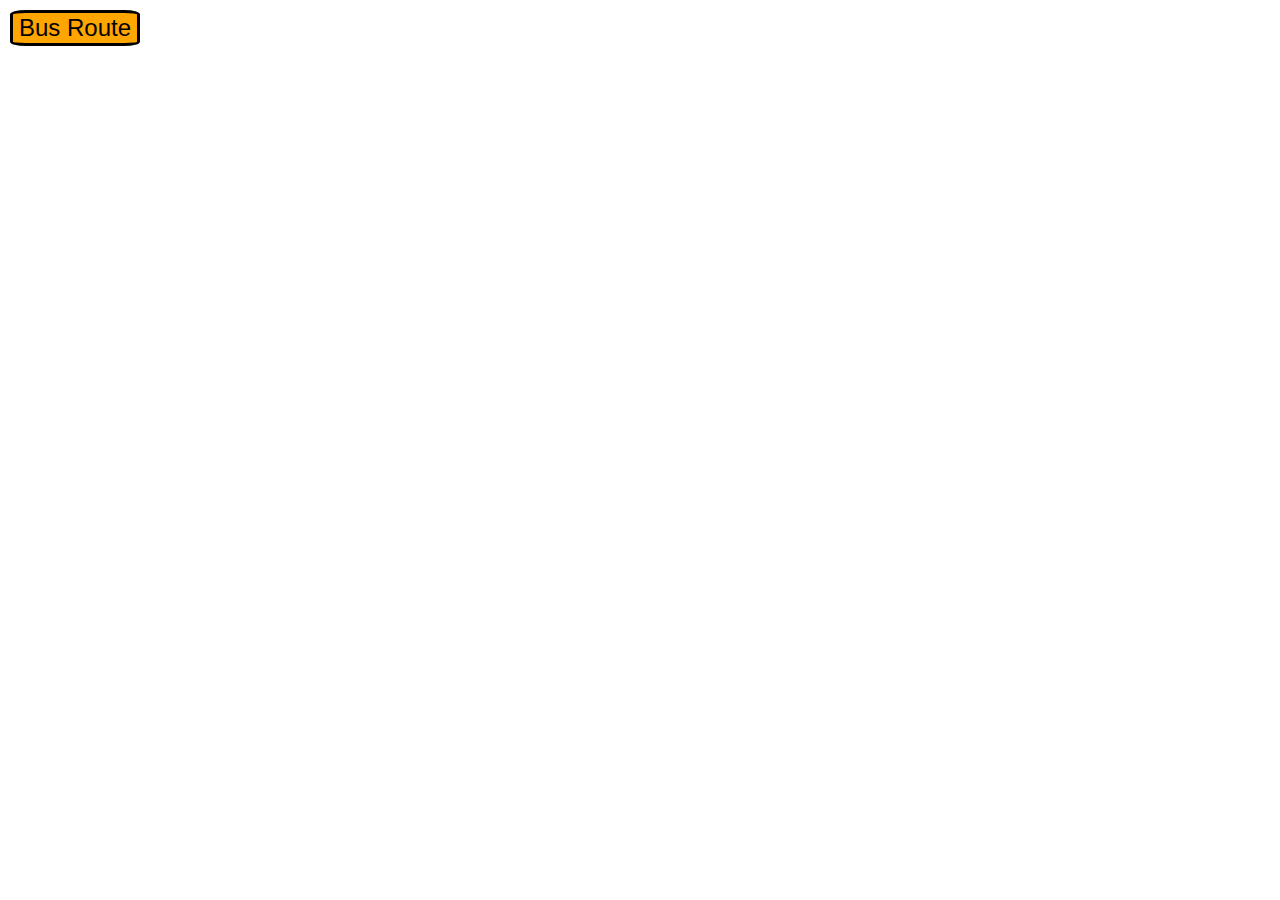
<file: index.html>
<!DOCTYPE html>
<html>
<head>
    <meta charset="utf-8" />
    <title>Bus Animation</title>
    <script src="https://api.mapbox.com/mapbox-gl-js/v1.11.0/mapbox-gl.js"></script>
    <link href="https://api.mapbox.com/mapbox-gl-js/v1.11.0/mapbox-gl.css" rel="stylesheet"/>
    <link href="styles.css" rel="stylesheet"/>

    <style>
        body { margin: 0; padding: 0; }
        #map { position: absolute; top: 0; bottom: 0; width: 100%; }

        
    </style>
</head>

<body>
    <div id="map"></div>
    <div class="map-overlay top">
        <button onclick="move()">
          Bus Route
        </button>
    </div>
<script>
    const busStops = [
    [-71.093729, 42.359244],
    [-71.094915, 42.360175],
    [-71.0958, 42.360698],
    [-71.099558, 42.362953],
    [-71.103476, 42.365248],
    [-71.106067, 42.366806],
    [-71.108717, 42.368355],
    [-71.110799, 42.369192],
    [-71.113095, 42.370218],
    [-71.115476, 42.372085],
    [-71.117585, 42.373016],
    [-71.118625, 42.374863],
    ];

mapboxgl.accessToken = `pk.eyJ1IjoiYW1iYXJuaGlsbCIsImEiOiJja3RraTc2d3kxbHd6MnFubXg2NTZpdnZ3In0.0HBCNqtEDzDfoS502HZDbA`

    let map = new mapboxgl.Map({
        container: `map`,
        style: `mapbox://styles/ambarnhill/cktkgrmia51sl17miqrj0xwiz`,
        center: [-71.101,42.358],
        zoom: 12,
    });
    let marker = new mapboxgl.Marker().setLngLat([-71.092761, 42.357575]).addTo(map);

    let counter = 0;
    function move() {
        setTimeout(() => {
            if(counter >= busStops.length) return;
            marker.setLngLat(busStops[counter]);
            counter++;
            move();
        }, 1500);
    }
</script>
    
</body>

</html>
</file>
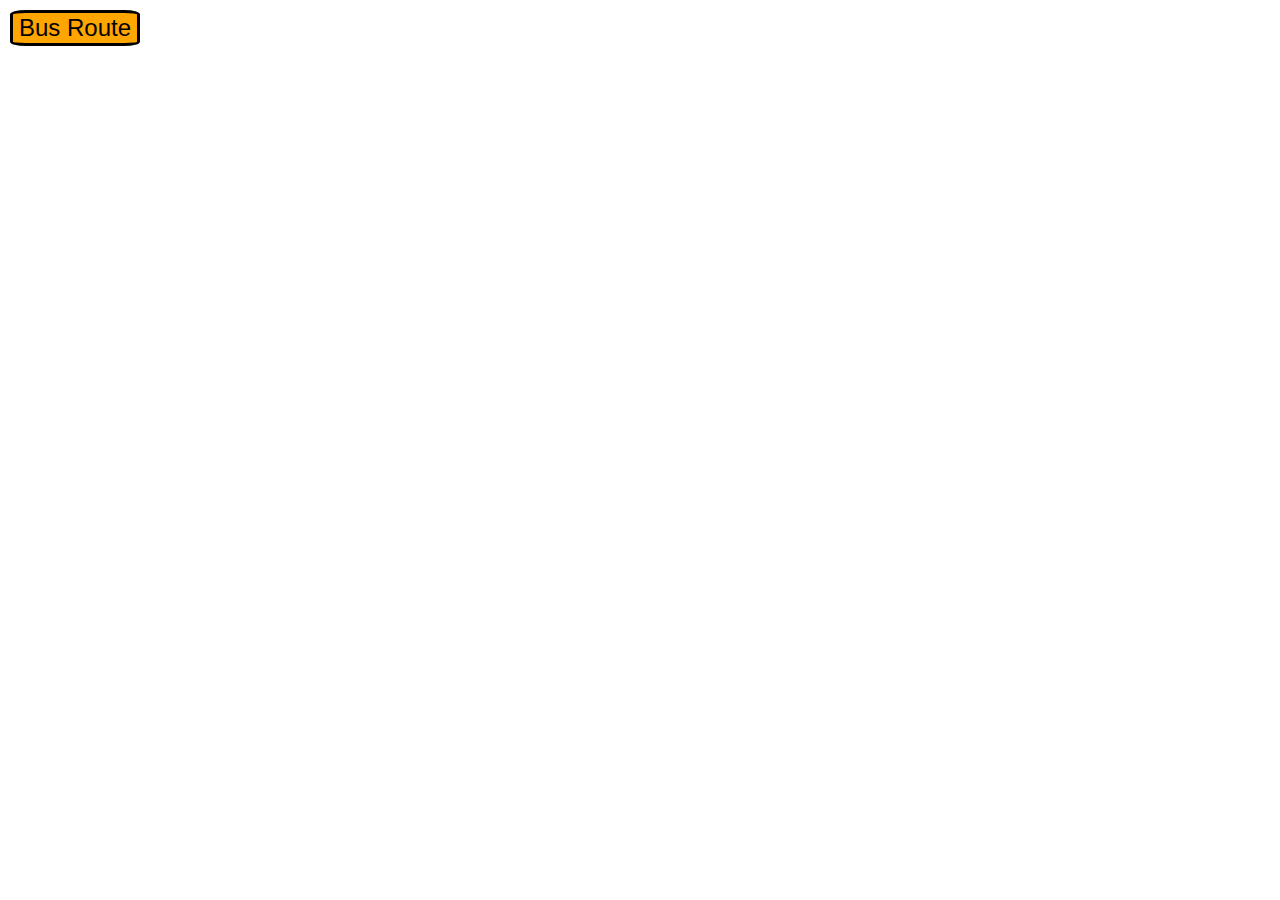
<file: Bus.html>
<!DOCTYPE html>
<html>
<head>
    <meta charset="utf-8" />
    <title>Bus Animation</title>
    <script src="https://api.mapbox.com/mapbox-gl-js/v1.11.0/mapbox-gl.js"></script>
    <link href="https://api.mapbox.com/mapbox-gl-js/v1.11.0/mapbox-gl.css" rel="stylesheet"/>
    <link href="Bus.css" rel="stylesheet"/>

    <style>
        body { margin: 0; padding: 0; }
        #map { position: absolute; top: 0; bottom: 0; width: 100%; }

        
    </style>
</head>

<body>
    <div id="map"></div>
    <div class="map-overlay top">
        <button onclick="move()">
          Bus Route
        </button>
    </div>
<script>
    const busStops = [
    [-71.093729, 42.359244],
    [-71.094915, 42.360175],
    [-71.0958, 42.360698],
    [-71.099558, 42.362953],
    [-71.103476, 42.365248],
    [-71.106067, 42.366806],
    [-71.108717, 42.368355],
    [-71.110799, 42.369192],
    [-71.113095, 42.370218],
    [-71.115476, 42.372085],
    [-71.117585, 42.373016],
    [-71.118625, 42.374863],
    ];

mapboxgl.accessToken = `pk.eyJ1IjoiYW1iYXJuaGlsbCIsImEiOiJja3RraTc2d3kxbHd6MnFubXg2NTZpdnZ3In0.0HBCNqtEDzDfoS502HZDbA`

    let map = new mapboxgl.Map({
        container: `map`,
        style: `mapbox://styles/ambarnhill/cktkgrmia51sl17miqrj0xwiz`,
        center: [-71.101,42.358],
        zoom: 12,
    });
    let marker = new mapboxgl.Marker().setLngLat([-71.092761, 42.357575]).addTo(map);

    let counter = 0;
    function move() {
        setTimeout(() => {
            if(counter >= busStops.length) return;
            marker.setLngLat(busStops[counter]);
            counter++;
            move();
        }, 1500);
    }
</script>
    
</body>

</html>
</file>
<file: styles.css>
body {
    margin: 0;
    padding: 0;
  }
  #map {
    position: absolute;
    top: 0;
    bottom: 0;
    width: 100%;
  }
  
  .map-overlay {
    position: absolute;
    left: 0;
    padding: 10px;
  }

 .marker{
     background-color: pink;
     background-size: cover;
     width: 50px;
     height: 50px;
     cursor: hand;
}

 button{
     font-size: 1.5em;
     border-radius: 12%;
     background-color: Orange;
     border: 3px solid black;


 }


 button:hover{
     background:white;
 }
</file>
<file: Bus.css>
body {
    margin: 0;
    padding: 0;
  }
  #map {
    position: absolute;
    top: 0;
    bottom: 0;
    width: 100%;
  }
  
  .map-overlay {
    position: absolute;
    left: 0;
    padding: 10px;
  }

 .marker{
     background-color: pink;
     background-size: cover;
     width: 50px;
     height: 50px;
     cursor: hand;
}

 button{
     font-size: 1.5em;
     border-radius: 12%;
     background-color: Orange;
     border: 3px solid black;


 }


 button:hover{
     background:white;
 }
</file>
